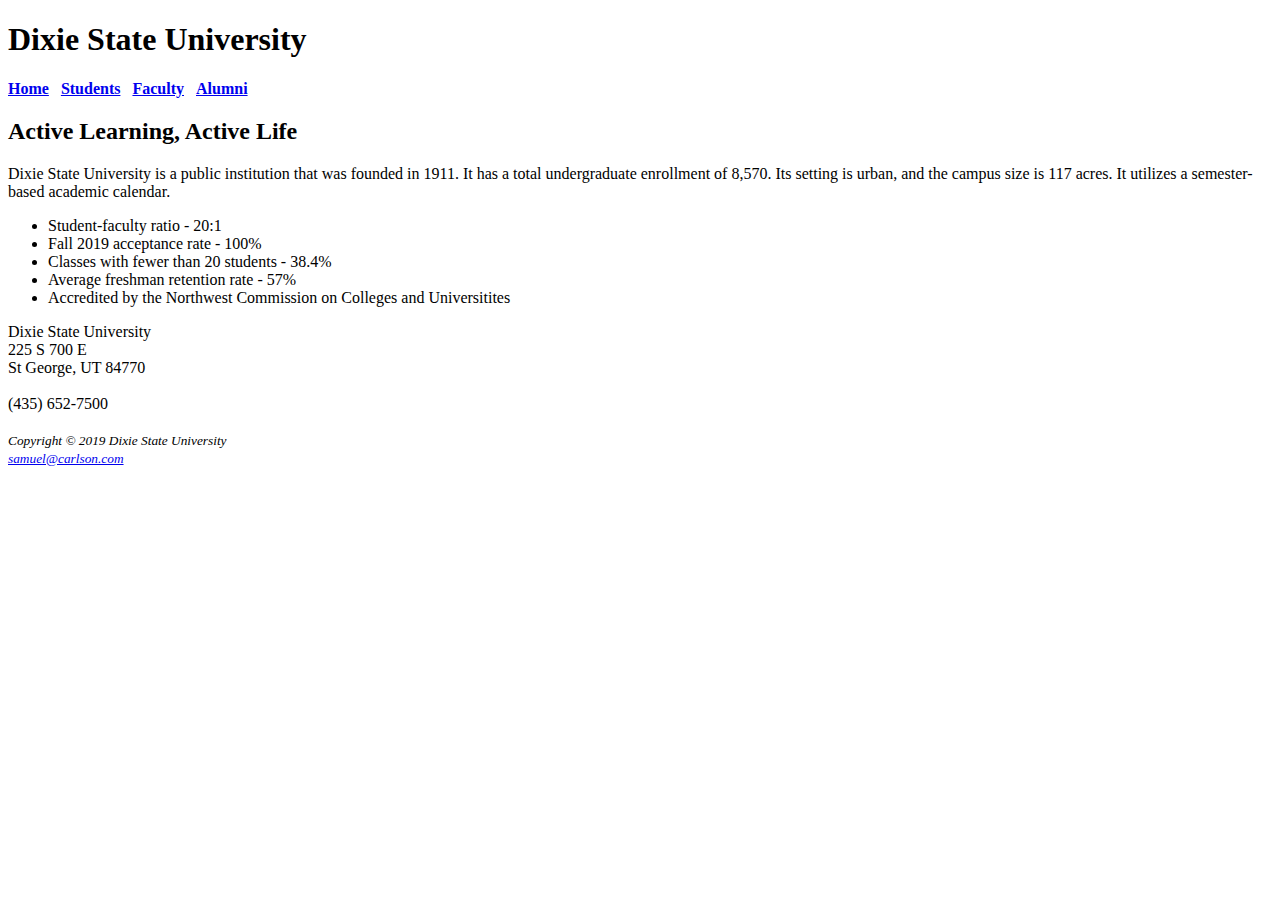
<file: dixie2/index.html>
<!DOCTYPE html>
<html lang="en">
  <head>
    <title>Dixie State University</title>
    <meta charset="utf-8">
    <meta name="robots" content="noindex">
  </head>
  <body>
    <header>
      <h1>Dixie State University</h1>
    </header>
    <nav>
      <a href="index.html"><b>Home</b></a>
      &nbsp;
      <a href="students.html"><b>Students</b></a>
      &nbsp;
      <a href="faculty.html"><b>Faculty</b></a>
      &nbsp;
      <a href="alumni.html"><b>Alumni</b></a>
    </nav>
    <main>
      <h2>Active Learning, Active Life</h2>
      Dixie State University is a public institution that was founded in 1911. It has a total undergraduate enrollment of 8,570.
      Its setting is urban, and the campus size is 117 acres. It utilizes a semester-based academic calendar.
      <ul>
        <li>Student-faculty ratio - 20:1</li>
        <li>Fall 2019 acceptance rate - 100%</li>
        <li>Classes with fewer than 20 students - 38.4%</li>
        <li>Average freshman retention rate - 57%</li>
        <li>Accredited by the Northwest Commission on Colleges and Universitites</li>
      </ul>
      <div>
        Dixie State University<br>225 S 700 E<br>St George, UT 84770<br><br>(435) 652-7500<br><br>
      </div>
    </main>
    <footer>
      <small><i>Copyright &copy; 2019 Dixie State University<br>
      <a href="mailto:tritium99@hotmail.com">samuel@carlson.com</a></i></small>
    </footer>
  </body>
</html>
</file>
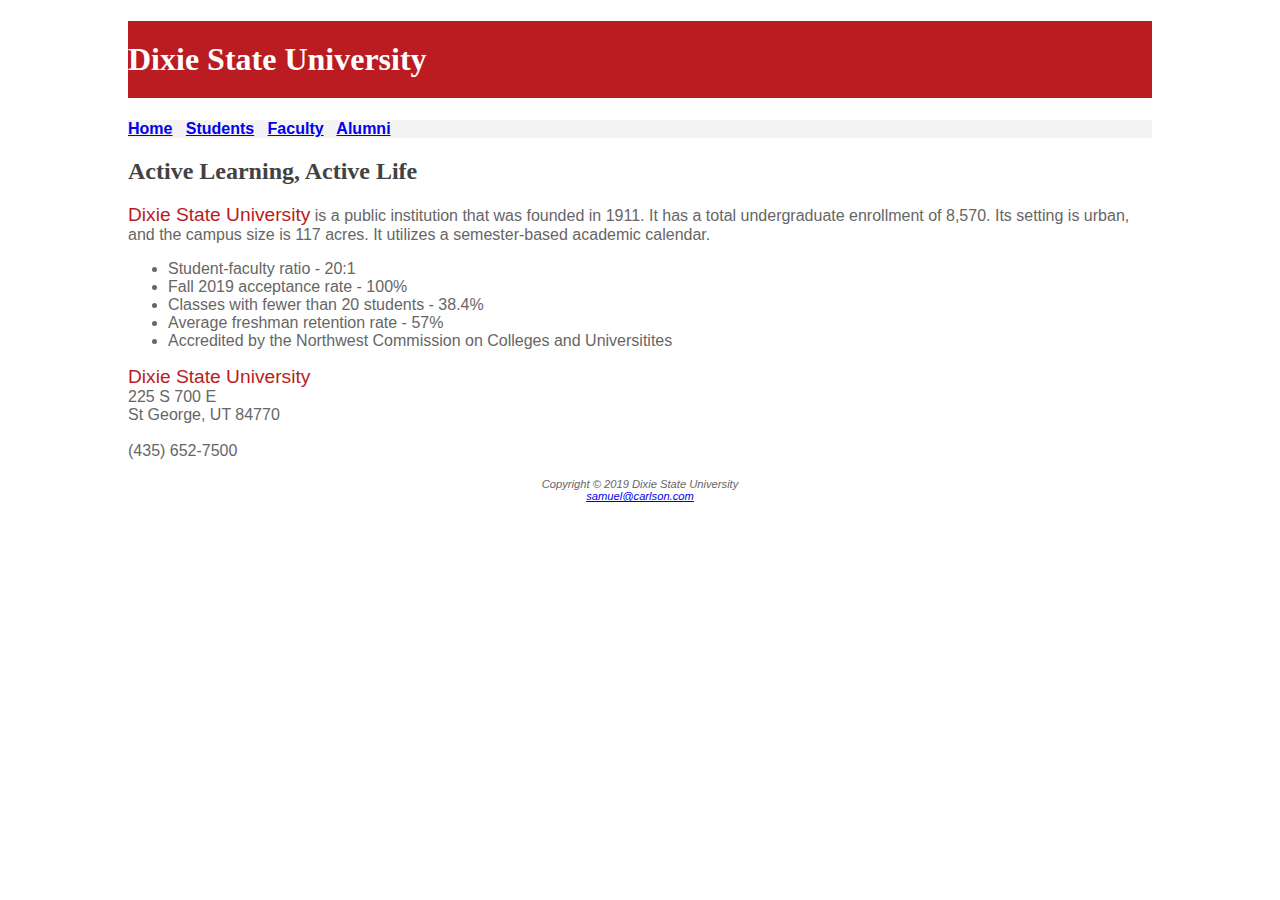
<file: dixie3/index.html>
<!DOCTYPE html>
<html lang="en">
  <head>
    <title>Dixie State University</title>
    <link rel="stylesheet" type="text/css" href="style.css">
    <meta charset="utf-8">
    <meta name="robots" content="noindex">
  </head>
  <body id="wrapper">
    <header>
      <h1>Dixie State University</h1>
    </header>
    <nav>
      <a href="index.html">Home</a>
      &nbsp;
      <a href="students.html">Students</a>
      &nbsp;
      <a href="faculty.html">Faculty</a>
      &nbsp;
      <a href="alumni.html">Alumni</a>
    </nav>
    <main>
      <h2>Active Learning, Active Life</h2>
      <span class="dsu">Dixie State University</span> is a public institution that was founded in 1911. It has a total undergraduate enrollment of 8,570.
      Its setting is urban, and the campus size is 117 acres. It utilizes a semester-based academic calendar.
      <ul>
        <li>Student-faculty ratio - 20:1</li>
        <li>Fall 2019 acceptance rate - 100%</li>
        <li>Classes with fewer than 20 students - 38.4%</li>
        <li>Average freshman retention rate - 57%</li>
        <li>Accredited by the Northwest Commission on Colleges and Universitites</li>
      </ul>
      <div>
        <span class="dsu">Dixie State University</span><br>225 S 700 E<br>St George, UT 84770<br><br>(435) 652-7500<br><br>
      </div>
    </main>
    <footer>
      Copyright &copy; 2019 Dixie State University<br>
      <a href="mailto:admin@samsprograms.com">samuel@carlson.com</a>
    </footer>
  </body>
</html>
</file>
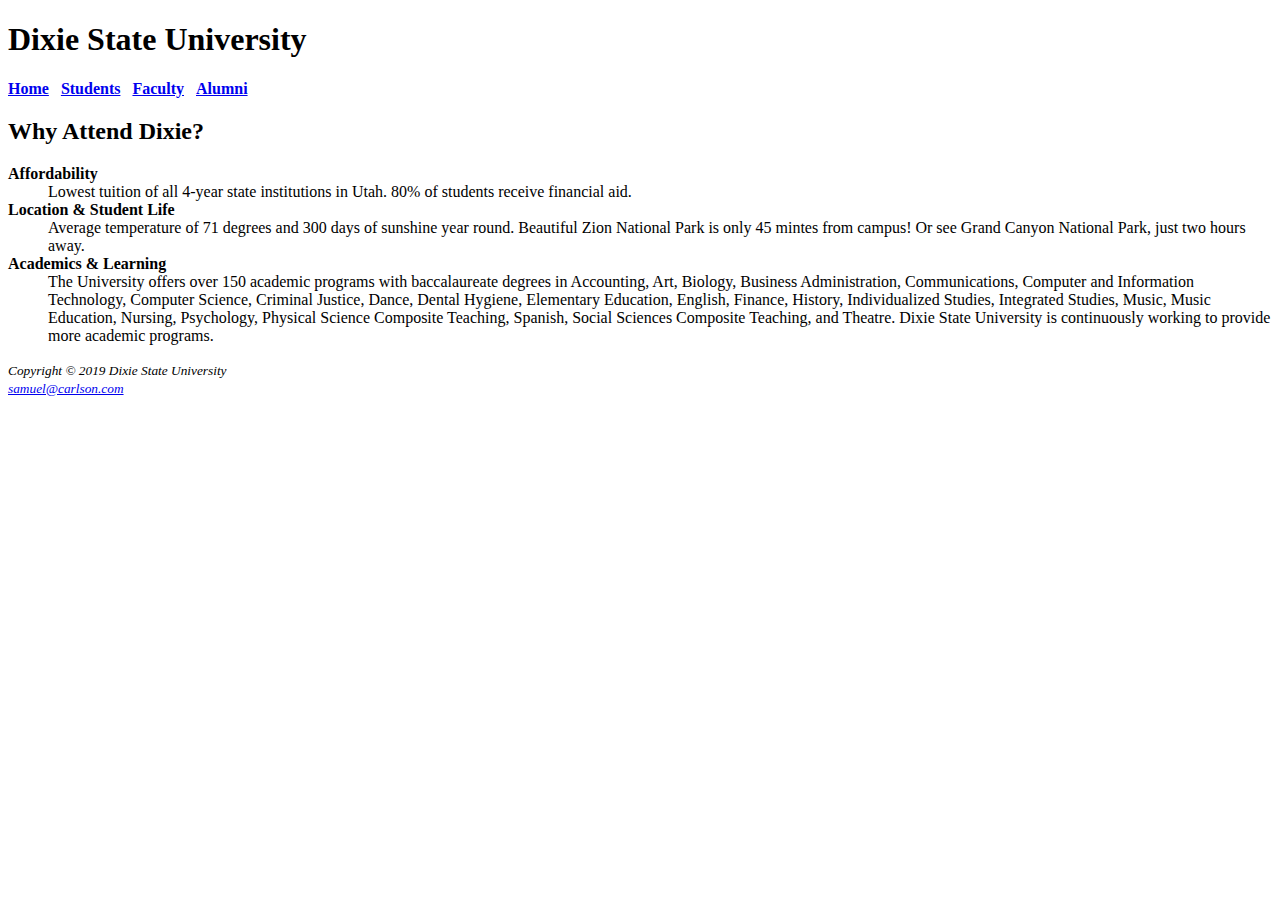
<file: dixie2/students.html>
<!DOCTYPE html>
<html lang="en">
  <head>
    <title>Dixie State University :: Students</title>
    <meta charset="utf-8">
    <meta name="robots" content="noindex">
  </head>
  <body>
    <header>
      <h1>Dixie State University</h1>
    </header>
    <nav>
      <a href="index.html"><b>Home</b></a>
      &nbsp;
      <a href="students.html"><b>Students</b></a>
      &nbsp;
      <a href="faculty.html"><b>Faculty</b></a>
      &nbsp;
      <a href="alumni.html"><b>Alumni</b></a>
    </nav>
    <main>
      <h2>Why Attend Dixie?</h2>
      <dl>
        <dt><strong>Affordability</strong></dt>
        <dd>Lowest tuition of all 4-year state institutions in Utah. 80% of students receive financial aid.</dd>
        <dt><strong>Location & Student Life</strong></dt>
        <dd>Average temperature of 71 degrees and 300 days of sunshine year round. Beautiful Zion National Park is only 45 mintes from campus!
        Or see Grand Canyon National Park, just two hours away.</dd>
        <dt><strong>Academics & Learning</strong></dt>
        <dd>The University offers over 150 academic programs with baccalaureate degrees in Accounting, Art, Biology, Business Administration,
          Communications, Computer and Information Technology, Computer Science, Criminal Justice, Dance, Dental Hygiene, Elementary Education,
          English, Finance, History, Individualized Studies, Integrated Studies, Music, Music Education, Nursing, Psychology, Physical Science
          Composite Teaching, Spanish, Social Sciences Composite Teaching, and Theatre. Dixie State University is continuously working to
          provide more academic programs.</dd>
      </dl>
    </main>
    <footer>
      <small><i>Copyright &copy; 2019 Dixie State University<br>
      <a href="mailto:tritium99@hotmail.com">samuel@carlson.com</a></i></small>
    </footer>
  </body>
</html>
</file>
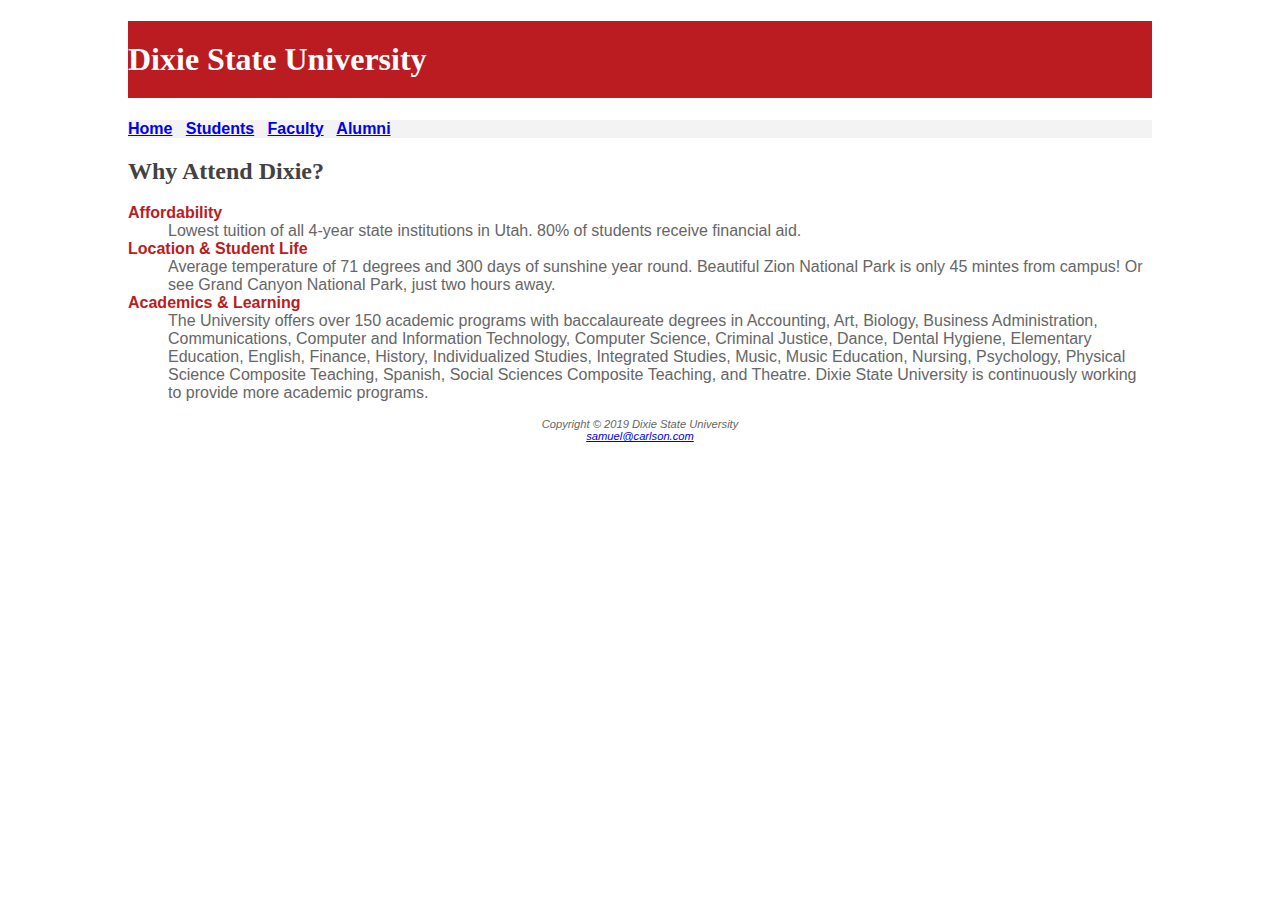
<file: dixie3/students.html>
<!DOCTYPE html>
<html lang="en">
  <head>
    <title>Dixie State University :: Students</title>
    <link rel="stylesheet" type="text/css" href="style.css">
    <meta charset="utf-8">
    <meta name="robots" content="noindex">
  </head>
  <body id="wrapper">
    <header>
      <h1>Dixie State University</h1>
    </header>
    <nav>
      <a href="index.html">Home</a>
      &nbsp;
      <a href="students.html">Students</a>
      &nbsp;
      <a href="faculty.html">Faculty</a>
      &nbsp;
      <a href="alumni.html">Alumni</a>
    </nav>
    <main>
      <h2>Why Attend Dixie?</h2>
      <dl>
        <dt>Affordability</dt>
        <dd>Lowest tuition of all 4-year state institutions in Utah. 80% of students receive financial aid.</dd>
        <dt>Location & Student Life</dt>
        <dd>Average temperature of 71 degrees and 300 days of sunshine year round. Beautiful Zion National Park is only 45 mintes from campus!
        Or see Grand Canyon National Park, just two hours away.</dd>
        <dt>Academics & Learning</dt>
        <dd>The University offers over 150 academic programs with baccalaureate degrees in Accounting, Art, Biology, Business Administration,
          Communications, Computer and Information Technology, Computer Science, Criminal Justice, Dance, Dental Hygiene, Elementary Education,
          English, Finance, History, Individualized Studies, Integrated Studies, Music, Music Education, Nursing, Psychology, Physical Science
          Composite Teaching, Spanish, Social Sciences Composite Teaching, and Theatre. Dixie State University is continuously working to
          provide more academic programs.</dd>
      </dl>
    </main>
    <footer>
      Copyright &copy; 2019 Dixie State University<br>
      <a href="mailto:admin@samsprograms.com">samuel@carlson.com</a>
    </footer>
  </body>
</html>
</file>
<file: dixie3/style.css>
body {
  background-color: #FFFFFF;
  color: #666666;
  font-family: Verdana, sans-serif;
}
header {
  background-color: #BA1C21;
  color: #FFFFFF;
  font-family: Georgia, serif;
}
h1 {
  line-height: 240%;
}
nav {
  background-color: #F3F3F3;
  font-weight: bold;
}
h2 {
  color: #424242;
  font-family: Georgia, serif;
}
dt {
  color: #BA1C21;
  font-weight: bold;
}
.dsu {
  color: #BA1C21;
  font-size: 1.2em;
}
footer {
  font-size: .70em;
  font-style: italic;
  text-align: center;
}
#wrapper {
  width: 80%;
  margin-right: auto;
  margin-left: auto;
}
</file>
